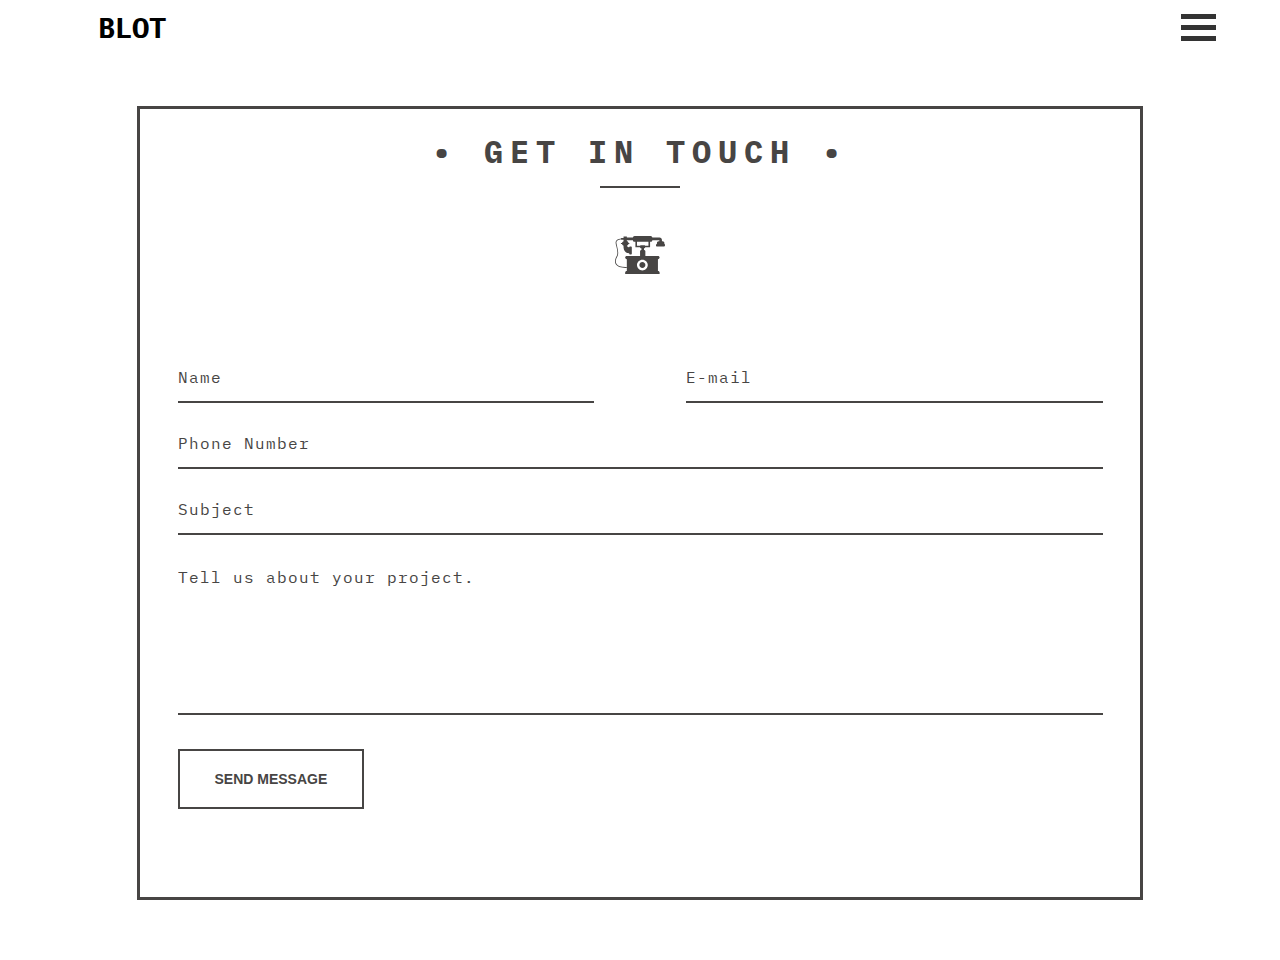
<file: contact.html>
<!DOCTYPE html>
<html>
<head>
<meta name="viewport" content="width=device-width, initial-scale=1">
<link rel="stylesheet" href="main.css">
<link rel="stylesheet" href="contact.css">
<link rel="preconnect" href="https://fonts.googleapis.com">
<link rel="preconnect" href="https://fonts.gstatic.com" crossorigin>
<link href="https://fonts.googleapis.com/css2?family=IBM+Plex+Mono:wght@300&display=swap" rel="stylesheet">
<script src="main.js"></script>
</head>
<body>


<div id="mySidenav" class="sidenav">
    <a href="javascript:void(0)" class="closebtn" onclick="myFunction(burgerbar);closeNav()">&times;</a>
    <a href="/about.html">About</a>
    <a href="">Services</a>
    <a href="#">Clients</a>
    <a href="/contact.html">Contact</a>
</div>

<div class="topnav">
    <a class="active bold" href="/">BLOT</a>
    <div id = "burgerbar" class="split menubtn container"  onclick="myFunction(this);openNav()">
        <div class="bar1"></div>
        <div class="bar2"></div>
        <div class="bar3"></div>
    </div>
</div>




<!--
<form id="contactform" action="https://formsubmit.io/send/f06f4f53-a656-4127-a45f-53f03eed63f9" method="POST">
    <input name="_redirect" type="hidden" id="name" value="/thanks.html">

    <input name="name" type="text" id="name">
    <input name="email" type="email" id="email">
    <textarea name="comment" id="comment" rows="3"></textarea>

    <input name="_formsubmit_id" type="text" style="display:none">

    <input value="Submit" type="submit">
</form>
-->



<div class="fadeIn" id="container">
  <h1>&bull; Get In Touch &bull;</h1>
  <div class="underline">
  </div>
  <div class="icon_wrapper">
    <svg class="icon" viewBox="0 0 145.192 145.192">
      <path d="M126.82,32.694c-2.804,0-5.08,2.273-5.08,5.075v2.721c-1.462,0-2.646,1.185-2.646,2.647v1.995    c0,1.585,1.286,2.873,2.874,2.873h20.577c1.462,0,2.646-1.185,2.646-2.647v-3.041c0-1.009-0.816-1.825-1.823-1.825v-2.722    c0-2.802-2.276-5.075-5.079-5.075h-1.985v-3.829c0-3.816-3.095-6.912-6.913-6.912h-0.589h-20.45c0-2.67-2.164-4.835-4.833-4.835    H56.843c-2.67,0-4.835,2.165-4.835,4.835H34.356v-3.384h-9.563v3.384v1.178h-7.061v1.416c-2.67,0.27-10.17,1.424-13.882,5.972    c-1.773,2.17-2.44,4.791-1.983,7.793c0.463,3.043,1.271,6.346,2.128,9.841c2.354,9.616,5.024,20.515,0.549,28.077    C2.647,79.44-3.125,90.589,2.201,99.547c4.123,6.935,13.701,10.44,28.5,10.44c1.186,0,2.405-0.023,3.658-0.068v9.028h-0.296    c-2.516,0-4.558,2.039-4.558,4.558v4.566h100.04v-4.564c0-2.519-2.039-4.558-4.558-4.558h-0.297V84.631h0.297    c2.519,0,4.558-2.037,4.558-4.556v-0.009c0-2.516-2.039-4.556-4.556-4.556l-36.786-0.009V61.973c0-2.193-1.777-3.971-3.972-3.971    v-4.711h0.456c1.629,0,2.952-1.32,2.952-2.949h14.227V34.459h1.658c2.672,0,4.834-2.165,4.834-4.834h20.45v3.069H126.82z     M34.06,75.511c-2.518,0-4.558,2.04-4.558,4.556v0.009c0,2.519,2.042,4.556,4.558,4.556h0.296v24.12l-0.042-1.168    c-15.994,0.574-26.122-2.523-30.106-9.229C-0.464,90.5,4.822,80.347,6.55,77.423c4.964-8.382,2.173-19.774-0.29-29.825    c-0.843-3.442-1.639-6.696-2.088-9.638c-0.354-2.35,0.129-4.3,1.484-5.958c3.029-3.714,9.509-4.805,12.076-5.1v1.233h7.061v1.49    v2.684c-2.403,1.114-4.153,2.997-4.676,5.237H18.15c-0.584,0-1.056,0.474-1.056,1.056v0.83c0,0.584,0.475,1.056,1.056,1.056h1.984    c0.561,2.18,2.304,3.999,4.658,5.092v0.029c0,0-2.282,20.823,16.479,22.099v1.102c0,1.177,0.955,2.133,2.133,2.133h3.297    c1.178,0,2.133-0.956,2.133-2.133V50.135c0-1.177-0.955-2.132-2.133-2.132h-3.297c-1.178,0-2.133,0.955-2.133,2.132    c-1.575-0.235-5.532-1.17-6.635-4.547c2.36-1.092,4.109-2.913,4.669-5.097h1.308c0.722,0,1.309-0.584,1.309-1.308v-0.578    c0-0.584-0.475-1.056-1.056-1.056h-1.539c-0.542-2.332-2.416-4.271-4.968-5.363v-2.559h17.651c0,2.67,2.166,4.835,4.836,4.835 h2.392v15.88h13.639c0,1.629,1.321,2.949,2.951,2.949h0.899v4.711c-2.194,0-3.972,1.778-3.972,3.971v13.529L34.06,75.511z     M95.188,101.78c0,8.655-7.012,15.665-15.664,15.665c-8.653,0-15.667-7.01-15.667-15.665c0-8.647,7.014-15.664,15.667-15.664    C88.177,86.116,95.188,93.132,95.188,101.78z M97.189,45.669h-9.556c0-0.896-0.726-1.62-1.619-1.62H74.494    c-0.896,0-1.621,0.727-1.621,1.62h-8.967v-11.21h33.283V45.669z"></path>
      <path d="M70.865,101.78c0,4.774,3.886,8.657,8.66,8.657c4.774,0,8.657-3.883,8.657-8.657c0-4.773-3.883-8.656-8.657-8.656    C74.751,93.124,70.865,97.006,70.865,101.78z"></path>
    </svg>
  </div>
  <form action="https://formsubmit.io/send/f06f4f53-a656-4127-a45f-53f03eed63f9" method="POST" id="contact_form">
    <div class="name">
      <label for="name"></label>
      <input type="text" placeholder="Name" name="name" id="name_input" required>
    </div>
    <div class="email">
      <label for="email"></label>
      <input type="email" placeholder="E-mail" name="email" id="email_input" required>
    </div>
    <div class="telephone">
      <label for="name"></label>
      <input type="text" placeholder="Phone Number" name="telephone" id="telephone_input" required>
    </div>
    <div class="subject">
      <label for="subject"></label>
      <select placeholder="Subject" name="subject" id="subject_input" required>
        <option disabled hidden selected>Subject</option>
        <option>I'd like to start a project</option>
        <option>I'd like to ask a question</option>
        <option>I'd like to make a proposal</option>
      </select>
    </div>
    <div class="message">
      <label for="message"></label>
      <textarea name="message" placeholder="Tell us about your project." id="message_input" cols="30" rows="5" required></textarea>
    </div>
    <input name="_redirect" type="hidden" id="name" value="/thanks.html">
    <div class="submit">
      <input type="submit" value="Send Message" id="form_button" />
    </div>
  </form><!-- // End form -->
</div><!-- // End #container -->




    

</body>
</html>
</file>
<file: main.css>
body {
    font-family: 'IBM Plex Mono', monospace;
    padding-left: 7%;
    padding-right: 7%;
    

}

.footer{
    text-align: center;
}

.footer-left{
    float: left;
}
.footer-right{
    float: right;
}



.line{
  margin-top: 5%;  
}


.bold-text{
  font-weight: bold;
}

.dynamic-text{
  font-size: 2vw;
}

.dynamic-heading{
  font-size: 3vw;
}

.bold{
    font-weight: bold;
    font-size: 180%;
}



.input{
    border: none;
    border-bottom: 1px solid black;
    width: 100%;
    margin-bottom: 5%;
}

.container {
    display: inline-block;
    cursor: pointer;
  }
  
.bar1, .bar2, .bar3 {
    width: 35px;
    height: 5px;
    background-color: #333;
    margin: 6px 0;
    transition: 0.4s;
  }
  
.change .bar1 {
    transform: translate(0, 11px) rotate(-45deg);
  }
  
.change .bar2 {opacity: 0;}
  
.change .bar3 {
    transform: translate(0, -11px) rotate(45deg);
  }

.topnav {
    overflow: hidden;
    
  }
  
.topnav a {
    float: left;
    color: black;
    text-align: center;
    text-decoration: none;
  }
  
  
  
/* Create a right-aligned (split) link inside the navigation bar */
.topnav a.split {
    float: right;
    color: black;
  }

.sidenav {
  height: 100%;
  width: 0;
  position: fixed;
  z-index: 1;
  top: 0;
  right: 0;
  background-color: #111;
  overflow-x: hidden;
  transition: 0.5s;
  padding-top: 2%;
  font-size: x-large;
}

.sidenav a {
  padding: 10% 8px 8px 32px;
  text-decoration: none;
  font-size: 130%;
  color: #818181;
  display: block;
  transition: 0.3s;
}

.sidenav a:hover {
  color: #f1f1f1;
}

.sidenav .closebtn {
  padding: 5%;
  padding-left: 7%;
  position: absolute;
  top: 0;
  right: 25px;
  font-size: 36px;
  margin-left: 7%;
}

.menubtn{
	font-size:30px;
    cursor:pointer;
    position: absolute;
    right:0;
    padding-right: 5%;

}


@media screen and ( max-width: 850px ) {
  .sidenav {padding-top: 15px;}
  .sidenav a {font-size: 18px;}
  .dynamic-text{font-size: 4vw;}
  .dynamic-heading{font-size: 5vw;}
  .footer-left{float: none;}
  .footer-right{float: none;}
}

.cssanimation, .cssanimation span {
    animation-duration: 1.5s;
    animation-fill-mode: both;
}

.cssanimation span { display: inline-block }

.fadeInBottom { animation-name: fadeInBottom }
@keyframes fadeInBottom {
    from {
        opacity: 0;
        transform: translateY(100%);
    }
    to { opacity: 1 }
}

.fadeIn { 
  animation-name: fadeIn;
  animation-duration: 1.5s;
}

@keyframes fadeIn {
  
  0% { opacity: 0; }
  100% { opacity: 1; }
}
</file>
<file: contact.css>
@import url(https://fonts.googleapis.com/css?family=Montserrat:400,700);

html {
  -ms-text-size-adjust: 100%;
  -webkit-text-size-adjust: 100%;
}

button {
  overflow: visible;
}

button, select {
  text-transform: none;
}

button, input, select, textarea {
  color: #5A5A5A;
  font: inherit;
  margin: 0;
}

input {
  line-height: normal;
}

textarea {
  overflow: auto;
}

#container {
  border: solid 3px #474544;
  max-width: 1000px;
  margin: 60px auto;
  position: relative;
}

form {
  padding: 37.5px;
  margin: 50px 0;
}

h1 {
  color: #474544;
  font-size: 32px;
  font-weight: 700;
  letter-spacing: 7px;
  text-align: center;
  text-transform: uppercase;
}

.underline {
  border-bottom: solid 2px #474544;
  margin: -0.512em auto;
  width: 80px;
}

.icon_wrapper {
  margin: 50px auto 0;
  width: 100%;
}

.icon {
  display: block;
  fill: #474544;
  height: 50px;
  margin: 0 auto;
  width: 50px;
}

.email {
	float: right;
	width: 45%;
}

input[type='text'], [type='email'], select, textarea {
	background: none;
  border: none;
	border-bottom: solid 2px #474544;
	color: #474544;
	font-size: 1.000em;
  font-weight: 400;
  letter-spacing: 1px;
	margin: 0em 0 1.875em 0;
	padding: 0 0 0.875em 0;
  /*text-transform: uppercase;*/
	width: 100%;
	-webkit-box-sizing: border-box;
	-moz-box-sizing: border-box;
	-ms-box-sizing: border-box;
	-o-box-sizing: border-box;
	box-sizing: border-box;
	-webkit-transition: all 0.3s;
	-moz-transition: all 0.3s;
	-ms-transition: all 0.3s;
	-o-transition: all 0.3s;
	transition: all 0.3s;
}

input[type='text']:focus, [type='email']:focus, textarea:focus {
	outline: none;
	padding: 0 0 0.875em 0;
}

.message {
	float: none;
}

.name {
	float: left;
	width: 45%;
}

select {
  background: url('https://cdn4.iconfinder.com/data/icons/ionicons/512/icon-ios7-arrow-down-32.png') no-repeat right;
  outline: none;
  -moz-appearance: none;
  -webkit-appearance: none;
}

select::-ms-expand {
  display: none;
}

.subject {
  width: 100%;
}

.telephone {
  width: 100%;
}

textarea {
	line-height: 150%;
	height: 150px;
	resize: none;
  width: 100%;
}

::-webkit-input-placeholder {
	color: #474544;
}

:-moz-placeholder { 
	color: #474544;
	opacity: 1;
}

::-moz-placeholder {
	color: #474544;
	opacity: 1;
}

:-ms-input-placeholder {
	color: #474544;
}

#form_button {
  background: none;
  border: solid 2px #474544;
  color: #474544;
  cursor: pointer;
  display: inline-block;
  font-family: 'Helvetica', Arial, sans-serif;
  font-size: 0.875em;
  font-weight: bold;
  outline: none;
  padding: 20px 35px;
  text-transform: uppercase;
  -webkit-transition: all 0.3s;
	-moz-transition: all 0.3s;
	-ms-transition: all 0.3s;
	-o-transition: all 0.3s;
	transition: all 0.3s;
}

#form_button:hover {
  background: #474544;
  color: #F2F3EB;
}

@media screen and (max-width: 768px) {
  #container {
    margin: 20px auto;
    width: 95%;
  }
}

@media screen and (max-width: 480px) {
  h1 {
    font-size: 26px;
  }
  
  .underline {
    width: 68px;
  }
  
  #form_button {
    padding: 15px 25px;
  }
}

@media screen and (max-width: 420px) {
  h1 {
    font-size: 18px;
  }
  
  .icon {
    height: 35px;
    width: 35px;
  }
  
  .underline {
    width: 53px;
  }
  
  input[type='text'], [type='email'], select, textarea {
    font-size: 0.875em;
  }
}
</file>
